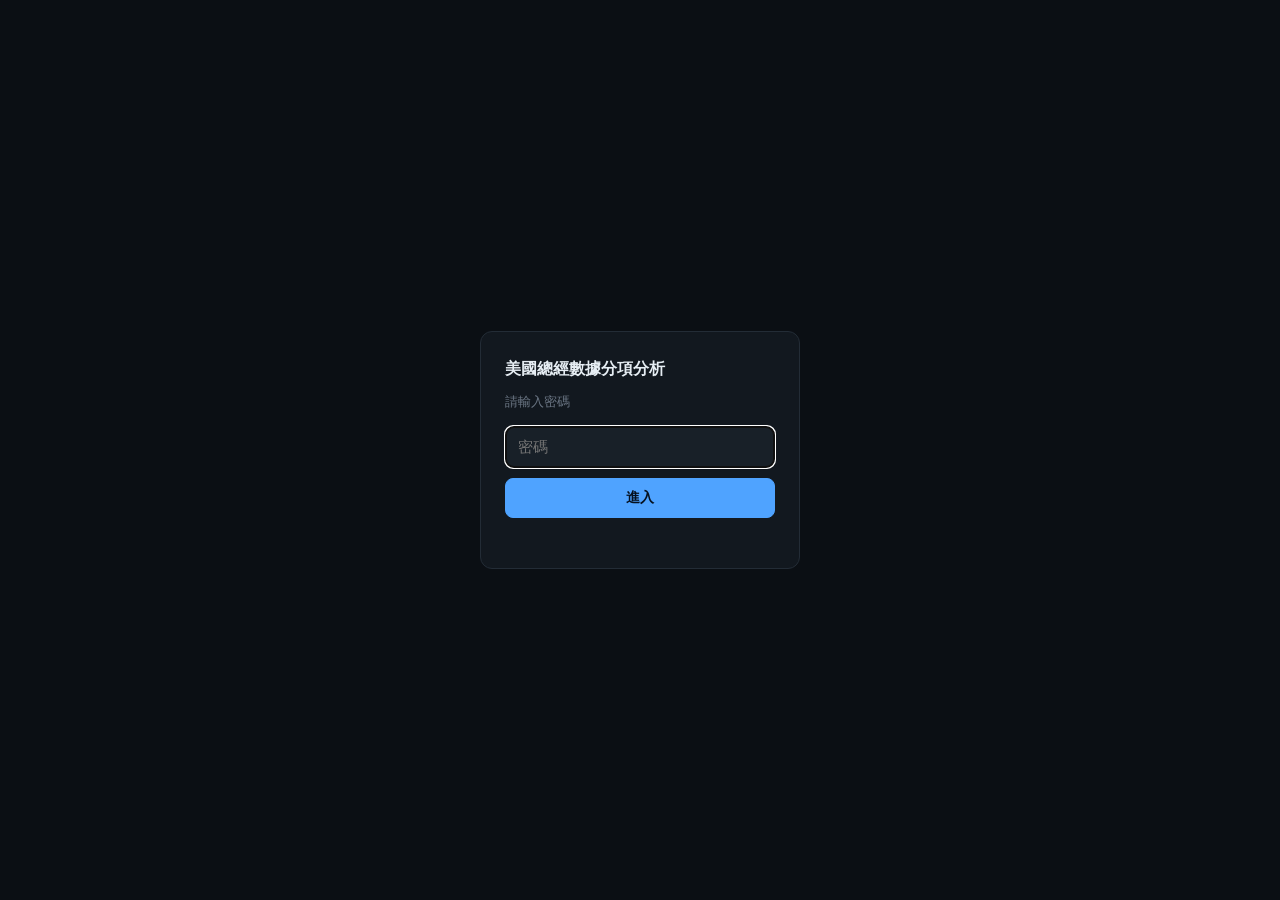
<file: site/index.html>
<!doctype html>
<html lang="zh-Hant">
<head>
<meta charset="utf-8" />
<meta name="viewport" content="width=device-width, initial-scale=1" />
<meta name="robots" content="noindex, nofollow" />
<title>美國總經數據分項分析</title>
<link rel="stylesheet" href="style.css" />
<style>
  /* 密碼閘門：未解鎖前整頁不顯示（gate.js 驗證通過後移除 .locked） */
  html.locked body > *{visibility:hidden}
  html.locked #gate{visibility:visible}
  #gate{position:fixed;inset:0;z-index:99;background:var(--bg);
    display:flex;align-items:center;justify-content:center;padding:24px}
  #gate form{width:100%;max-width:320px;background:var(--card);border:1px solid var(--border);
    border-radius:12px;padding:24px;display:flex;flex-direction:column;gap:10px}
  .gate-title{font-size:16px;font-weight:600}
  .gate-sub{font-size:12.5px;color:var(--text3);margin-bottom:4px}
  #gatepw{background:var(--card2);border:1px solid var(--border);border-radius:8px;
    color:var(--text);padding:10px 12px;font-size:15px;min-height:42px;font-family:inherit}
  .btn{display:inline-flex;align-items:center;justify-content:center;gap:6px;
    padding:10px 14px;border-radius:8px;border:1px solid var(--border);
    background:var(--card2);color:var(--text);font-size:14px;cursor:pointer;font-family:inherit}
  .btn-primary{background:var(--accent);border-color:var(--accent);color:#06111f;font-weight:600}
  .gate-msg{font-size:12px;color:var(--up);min-height:16px}
</style>
<script>document.documentElement.className='locked';</script>
</head>
<body>
<div id="app"><div class="loading">載入中…</div></div>
<script>window.PAGE_INDICATOR = "";</script>
<script src="gate.js"></script>
</body>
</html>
</file>
<file: site/style.css>
:root {
  --bg: #0b0f14;
  --card: #12181f;
  --card2: #182028;
  --border: #232c36;
  --text: #e6edf3;
  --text2: #a8b4c0;
  --text3: #6b7684;
  --accent: #4fa3ff;
  --green: #35c98c;
  --yellow: #e2b93b;
  --gray: #6b7684;
  --up: #ef5b5b;
  --down: #35c98c;
  --s1: #3987e5;
  --s2: #d95926;
  --s3: #199e70;
  --s4: #c98500;
  --s5: #d55181;
  --s6: #008300;
  --s7: #9085e9;
  --other: #545b64;
  --gridline: #232c36;
}

* { box-sizing: border-box; }

body {
  margin: 0;
  background: var(--bg);
  color: var(--text);
  font-family: -apple-system, "PingFang TC", "Microsoft JhengHei", "Segoe UI", sans-serif;
  font-size: 15px;
  line-height: 1.6;
}

a { color: var(--accent); text-decoration: none; }
a:hover { text-decoration: underline; }

header.top {
  position: sticky;
  top: 0;
  z-index: 10;
  background: rgba(11, 15, 20, 0.92);
  backdrop-filter: blur(6px);
  border-bottom: 1px solid var(--border);
  padding: 12px 20px;
  display: flex;
  align-items: baseline;
  justify-content: space-between;
  flex-wrap: wrap;
  gap: 8px;
}

header.top .brand { font-weight: 700; font-size: 16px; }
header.top .brand a { color: var(--text); }
header.top .meta {
  font-size: 12.5px;
  color: var(--text3);
  display: flex;
  align-items: center;
  gap: 10px;
}

header.top .update-btn {
  display: inline-flex;
  align-items: center;
  gap: 4px;
  padding: 3px 10px;
  border: 1px solid var(--border);
  border-radius: 999px;
  background: var(--card2);
  color: var(--text2);
  font-size: 12.5px;
  line-height: 1.5;
  white-space: nowrap;
}

header.top .update-btn:hover {
  border-color: var(--accent);
  color: var(--accent);
  text-decoration: none;
}

nav.tabs {
  display: flex;
  gap: 6px;
  flex-wrap: wrap;
  padding: 10px 20px;
  border-bottom: 1px solid var(--border);
}

nav.tabs a {
  padding: 6px 12px;
  border-radius: 999px;
  border: 1px solid var(--border);
  color: var(--text2);
  font-size: 13.5px;
  white-space: nowrap;
}

nav.tabs a.active {
  background: var(--accent);
  border-color: var(--accent);
  color: #06111f;
  font-weight: 600;
}

main { max-width: 1080px; margin: 0 auto; padding: 20px; }

.page-head { margin-bottom: 18px; }
.page-head h1 { font-size: 22px; margin: 0 0 4px; }
.page-head .sub { color: var(--text2); font-size: 13.5px; }
.page-head .sub a { color: var(--text2); }

.headline-row {
  display: grid;
  grid-template-columns: repeat(auto-fit, minmax(220px, 1fr));
  gap: 12px;
  margin-bottom: 20px;
}

.headline-tile {
  background: var(--card2);
  border: 1px solid var(--border);
  border-radius: 12px;
  padding: 16px 18px;
}

.headline-tile .name { font-size: 13px; color: var(--text2); margin-bottom: 6px; }
.headline-tile .value { font-size: 30px; font-weight: 700; }
.headline-tile .note { font-size: 12.5px; color: var(--text3); margin-top: 6px; min-height: 1.4em; }
.headline-tile .level { font-size: 12px; color: var(--text3); margin-top: 5px; font-variant-numeric: tabular-nums; }
.headline-tile .asof { font-size: 11.5px; color: var(--text3); margin-top: 4px; }

.group-title {
  font-size: 13px;
  color: var(--text3);
  text-transform: uppercase;
  letter-spacing: 0.04em;
  margin: 22px 0 8px;
  padding-bottom: 6px;
  border-bottom: 1px solid var(--border);
}

.card-grid {
  display: grid;
  grid-template-columns: repeat(auto-fill, minmax(240px, 1fr));
  gap: 10px;
}

.card {
  background: var(--card);
  border: 1px solid var(--border);
  border-radius: 10px;
  padding: 12px 14px;
  position: relative;
}

.card .row1 {
  display: flex;
  align-items: center;
  justify-content: space-between;
  gap: 8px;
}

.card .name { font-size: 13.5px; color: var(--text2); }
.card .value { font-size: 19px; font-weight: 700; }
.card .badge {
  font-size: 10.5px;
  padding: 1px 6px;
  border-radius: 999px;
  border: 1px solid var(--border);
  color: var(--text3);
  white-space: nowrap;
}
.card .badge.in { color: var(--green); border-color: var(--green); }
.card .badge.out { color: var(--text3); }

/* 自算序列的原始水位（如零售控制組的季調金額），供人工跟官方表對帳用 */
.card .level { font-size: 11.5px; color: var(--text3); margin-top: 4px; font-variant-numeric: tabular-nums; }
.card .note { font-size: 12px; color: var(--text3); margin-top: 6px; min-height: 1.4em; }
.card .asof { font-size: 11px; color: var(--text3); margin-top: 4px; }
.card svg.spark { display: block; margin-top: 6px; }

.dot { display: inline-block; width: 7px; height: 7px; border-radius: 50%; margin-right: 5px; }
.dot.green { background: var(--green); }
.dot.yellow { background: var(--yellow); }
.dot.gray { background: var(--gray); }

.legend { font-size: 12px; color: var(--text3); margin: 6px 0 4px; }

.index-grid {
  display: grid;
  grid-template-columns: repeat(auto-fill, minmax(260px, 1fr));
  gap: 14px;
}

.index-card {
  background: var(--card);
  border: 1px solid var(--border);
  border-radius: 14px;
  padding: 18px 20px;
  display: block;
  color: var(--text);
}

.index-card:hover { border-color: var(--accent); text-decoration: none; }
.index-card .name { font-size: 15px; color: var(--text2); margin-bottom: 8px; }
.index-card .value { font-size: 28px; font-weight: 700; }
.index-card .asof { font-size: 12px; color: var(--text3); margin-top: 8px; }

footer.site {
  max-width: 1080px;
  margin: 0 auto;
  padding: 24px 20px 40px;
  color: var(--text3);
  font-size: 12px;
  border-top: 1px solid var(--border);
  margin-top: 30px;
}

.loading { color: var(--text3); padding: 40px; text-align: center; }

/* 走勢比較圖（堆疊長條＋headline折線） */
.trend-chart-wrap {
  background: var(--card);
  border: 1px solid var(--border);
  border-radius: 12px;
  padding: 16px 18px 10px;
  margin-bottom: 22px;
}
.trend-chart-head {
  display: flex;
  justify-content: space-between;
  align-items: baseline;
  flex-wrap: wrap;
  gap: 6px;
  margin-bottom: 10px;
}
.trend-chart-head .title { font-size: 13.5px; color: var(--text2); font-weight: 600; }
.trend-chart-head .hint { font-size: 11.5px; color: var(--text3); }
.trend-legend { display: flex; gap: 14px; flex-wrap: wrap; font-size: 12px; color: var(--text2); margin-bottom: 6px; }
.trend-legend .item { display: inline-flex; align-items: center; gap: 5px; }
.trend-legend .swatch { display: inline-block; width: 10px; height: 10px; border-radius: 2px; }
.trend-legend .line-swatch { display: inline-block; width: 14px; height: 2px; background: var(--text); }
.trend-chart-svg { display: block; width: 100%; height: auto; }
.trend-chart-svg .hit-col { fill: transparent; cursor: crosshair; }
.trend-chart-svg .hit-col:hover { fill: rgba(255,255,255,0.04); }
.trend-chart-svg .axis-label { fill: var(--text3); font-size: 10.5px; }
.trend-chart-svg .axis-year { fill: var(--text2); font-weight: 600; }
.trend-chart-svg .end-label { fill: var(--text); font-size: 12px; font-weight: 700; font-variant-numeric: tabular-nums; }
.trend-chart-svg .baseline { stroke: var(--text3); stroke-width: 1; }
.trend-chart-svg .gridline { stroke: var(--gridline); stroke-width: 1; }

.chart-tooltip {
  position: fixed;
  pointer-events: none;
  background: var(--card2);
  border: 1px solid var(--border);
  border-radius: 8px;
  padding: 8px 10px;
  font-size: 12px;
  color: var(--text2);
  box-shadow: 0 6px 20px rgba(0,0,0,0.4);
  z-index: 50;
  display: none;
  white-space: nowrap;
}
.chart-tooltip .t-title { color: var(--text); font-weight: 700; margin-bottom: 5px; }
.chart-tooltip .t-row { display: flex; align-items: center; justify-content: space-between; gap: 14px; margin: 2px 0; }
.chart-tooltip .t-row .k { display: flex; align-items: center; gap: 5px; color: var(--text2); }
.chart-tooltip .t-row .k .sw { width: 8px; height: 8px; border-radius: 2px; flex-shrink: 0; }
.chart-tooltip .t-row .v { font-weight: 600; color: var(--text); font-variant-numeric: tabular-nums; }
.chart-tooltip .t-row.total { border-top: 1px solid var(--border); margin-top: 4px; padding-top: 4px; }

/* 當期比較直條圖 */
.bar-compare {
  margin: 4px 0 18px;
  background: var(--card);
  border: 1px solid var(--border);
  border-radius: 12px;
  padding: 14px 18px 12px;
}
.bar-compare .title { font-size: 13px; color: var(--text2); font-weight: 600; margin-bottom: 10px; }
.bar-compare-row { display: flex; align-items: center; gap: 10px; margin: 8px 0; }
.bar-compare-row .label { width: 128px; flex-shrink: 0; font-size: 12px; color: var(--text2); display: flex; align-items: center; gap: 6px; }
.bar-compare-row .label .sw { width: 9px; height: 9px; border-radius: 2px; flex-shrink: 0; }
.bar-compare-row .track { flex: 1; position: relative; height: 20px; }
.bar-compare-row .track .zero { position: absolute; top: 0; bottom: 0; width: 1px; background: var(--text3); }
.bar-compare-row .track .bar { position: absolute; top: 2px; height: 16px; border-radius: 4px; }
.bar-compare-row .value { width: 60px; flex-shrink: 0; text-align: right; font-size: 13px; font-weight: 700; font-variant-numeric: tabular-nums; }
.chart-footnote { font-size: 11px; color: var(--text3); margin-top: 8px; }
</file>
